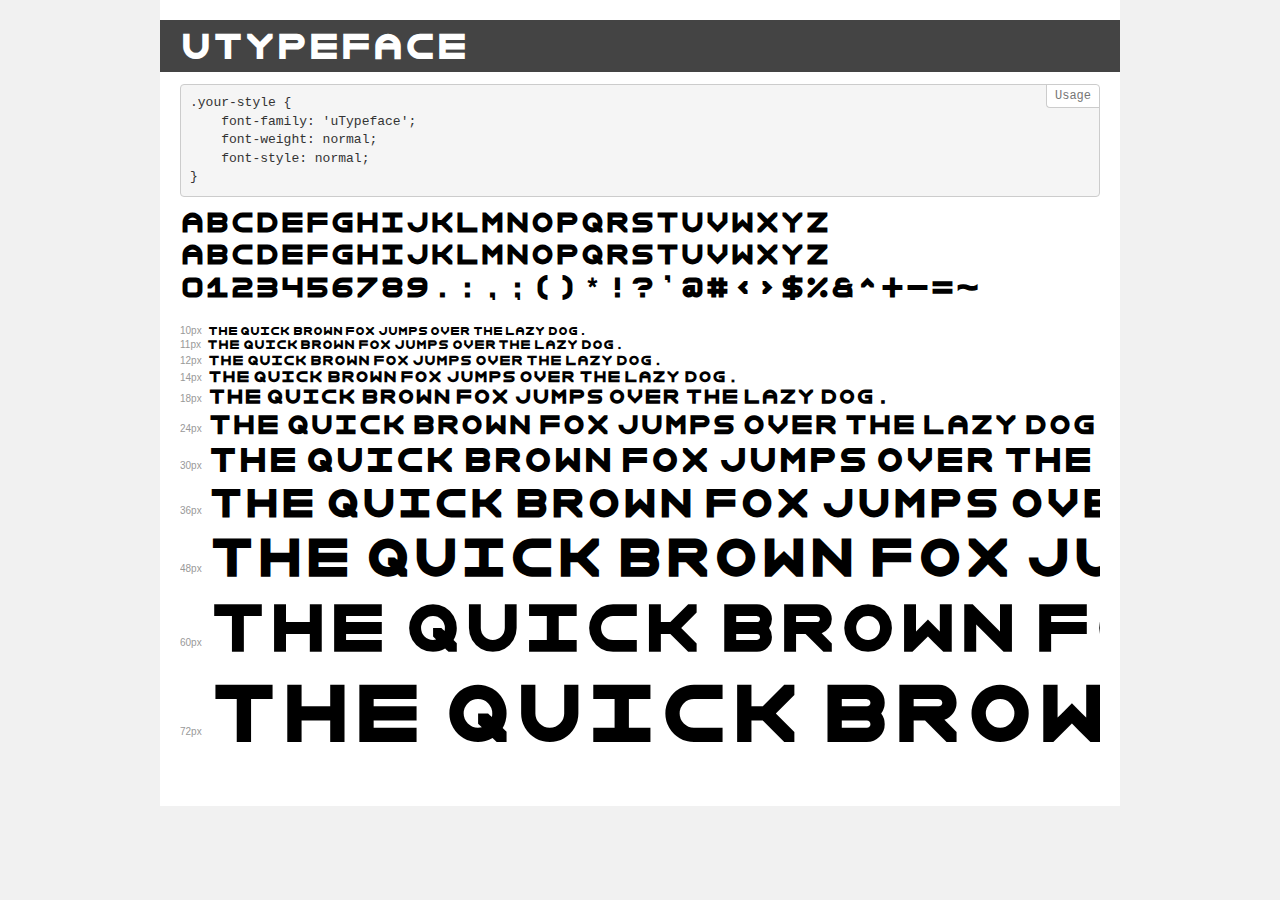
<file: fonts/demo.html>
<!DOCTYPE html>
<html>
<head>
    <meta charset="utf-8">
    <meta http-equiv="X-UA-Compatible" content="IE=edge">
    <meta name="viewport" content="width=device-width, initial-scale=1">
    <meta name="robots" content="noindex, noarchive">
    <meta name="format-detection" content="telephone=no">
    <title>Transfonter demo</title>
    <link href="stylesheet.css" rel="stylesheet">
    <style>
        /*
        http://meyerweb.com/eric/tools/css/reset/
        v2.0 | 20110126
        License: none (public domain)
        */
        html, body, div, span, applet, object, iframe,
        h1, h2, h3, h4, h5, h6, p, blockquote, pre,
        a, abbr, acronym, address, big, cite, code,
        del, dfn, em, img, ins, kbd, q, s, samp,
        small, strike, strong, sub, sup, tt, var,
        b, u, i, center,
        dl, dt, dd, ol, ul, li,
        fieldset, form, label, legend,
        table, caption, tbody, tfoot, thead, tr, th, td,
        article, aside, canvas, details, embed,
        figure, figcaption, footer, header, hgroup,
        menu, nav, output, ruby, section, summary,
        time, mark, audio, video {
            margin: 0;
            padding: 0;
            border: 0;
            font-size: 100%;
            font: inherit;
            vertical-align: baseline;
        }
        /* HTML5 display-role reset for older browsers */
        article, aside, details, figcaption, figure,
        footer, header, hgroup, menu, nav, section {
            display: block;
        }
        body {
            line-height: 1;
        }
        ol, ul {
            list-style: none;
        }
        blockquote, q {
            quotes: none;
        }
        blockquote:before, blockquote:after,
        q:before, q:after {
            content: '';
            content: none;
        }
        table {
            border-collapse: collapse;
            border-spacing: 0;
        }
        /* common styles */
        body {
            background: #f1f1f1;
            color: #000;
        }
        .page {
            background: #fff;
            width: 920px;
            margin: 0 auto;
            padding: 20px 20px 0 20px;
            overflow: hidden;
        }
        .font-container {
            overflow-x: auto;
            overflow-y: hidden;
            margin-bottom: 40px;
            line-height: 1.3;
            white-space: nowrap;
            padding-bottom: 5px;
        }
        h1 {
            position: relative;
            background: #444;
            font-size: 32px;
            color: #fff;
            padding: 10px 20px;
            margin: 0 -20px 12px -20px;
        }
        .letters {
            font-size: 25px;
            margin-bottom: 20px;
        }
        .s10:before {
            content: '10px';
        }
        .s11:before {
            content: '11px';
        }
        .s12:before {
            content: '12px';
        }
        .s14:before {
            content: '14px';
        }
        .s18:before {
            content: '18px';
        }
        .s24:before {
            content: '24px';
        }
        .s30:before {
            content: '30px';
        }
        .s36:before {
            content: '36px';
        }
        .s48:before {
            content: '48px';
        }
        .s60:before {
            content: '60px';
        }
        .s72:before {
            content: '72px';
        }
        .s10:before, .s11:before, .s12:before, .s14:before,
        .s18:before, .s24:before, .s30:before, .s36:before,
        .s48:before, .s60:before, .s72:before {
            font-family: Arial, sans-serif;
            font-size: 10px;
            font-weight: normal;
            font-style: normal;
            color: #999;
            padding-right: 6px;
        }
        pre {
            display: block;
            position: relative;
            padding: 9px;
            margin: 0 0 10px;
            font-family: Monaco, Menlo, Consolas, "Courier New", monospace !important;
            font-size: 13px;
            line-height: 1.428571429;
            color: #333;
            font-weight: normal !important;
            font-style: normal !important;
            background-color: #f5f5f5;
            border: 1px solid #ccc;
            overflow-x: auto;
            border-radius: 4px;
        }
        pre:after {
            display: block;
            position: absolute;
            right: 0;
            top: 0;
            content: 'Usage';
            line-height: 1;
            padding: 5px 8px;
            font-size: 12px;
            color: #767676;
            background-color: #fff;
            border: 1px solid #ccc;
            border-right: none;
            border-top: none;
            border-radius: 0 4px 0 4px;
            z-index: 10;
        }
        /* responsive */
        @media (max-width: 959px) {
            .page {
                width: auto;
                margin: 0;
            }
        }
    </style>
</head>
<body>
<div class="page">
    <div class="demo" style="font-family: 'uTypeface'; font-weight: normal; font-style: normal;">
        <h1>uTypeface</h1>
        <pre>.your-style {
    font-family: 'uTypeface';
    font-weight: normal;
    font-style: normal;
}</pre>
        <div class="font-container">
            <p class="letters">
                abcdefghijklmnopqrstuvwxyz<br>
ABCDEFGHIJKLMNOPQRSTUVWXYZ<br>
                0123456789.:,;()*!?'@#<>$%&^+-=~
            </p>
            <p class="s10" style="font-size: 10px;">The quick brown fox jumps over the lazy dog.</p>
            <p class="s11" style="font-size: 11px;">The quick brown fox jumps over the lazy dog.</p>
            <p class="s12" style="font-size: 12px;">The quick brown fox jumps over the lazy dog.</p>
            <p class="s14" style="font-size: 14px;">The quick brown fox jumps over the lazy dog.</p>
            <p class="s18" style="font-size: 18px;">The quick brown fox jumps over the lazy dog.</p>
            <p class="s24" style="font-size: 24px;">The quick brown fox jumps over the lazy dog.</p>
            <p class="s30" style="font-size: 30px;">The quick brown fox jumps over the lazy dog.</p>
            <p class="s36" style="font-size: 36px;">The quick brown fox jumps over the lazy dog.</p>
            <p class="s48" style="font-size: 48px;">The quick brown fox jumps over the lazy dog.</p>
            <p class="s60" style="font-size: 60px;">The quick brown fox jumps over the lazy dog.</p>
            <p class="s72" style="font-size: 72px;">The quick brown fox jumps over the lazy dog.</p>
        </div>
    </div>
</div>
</body>
</html>
</file>
<file: fonts/stylesheet.css>
@font-face {
    font-family: 'uTypeface';
    src: url('uTypeface.woff2') format('woff2'),
        url('uTypeface.woff') format('woff');
    font-weight: normal;
    font-style: normal;
}
</file>
